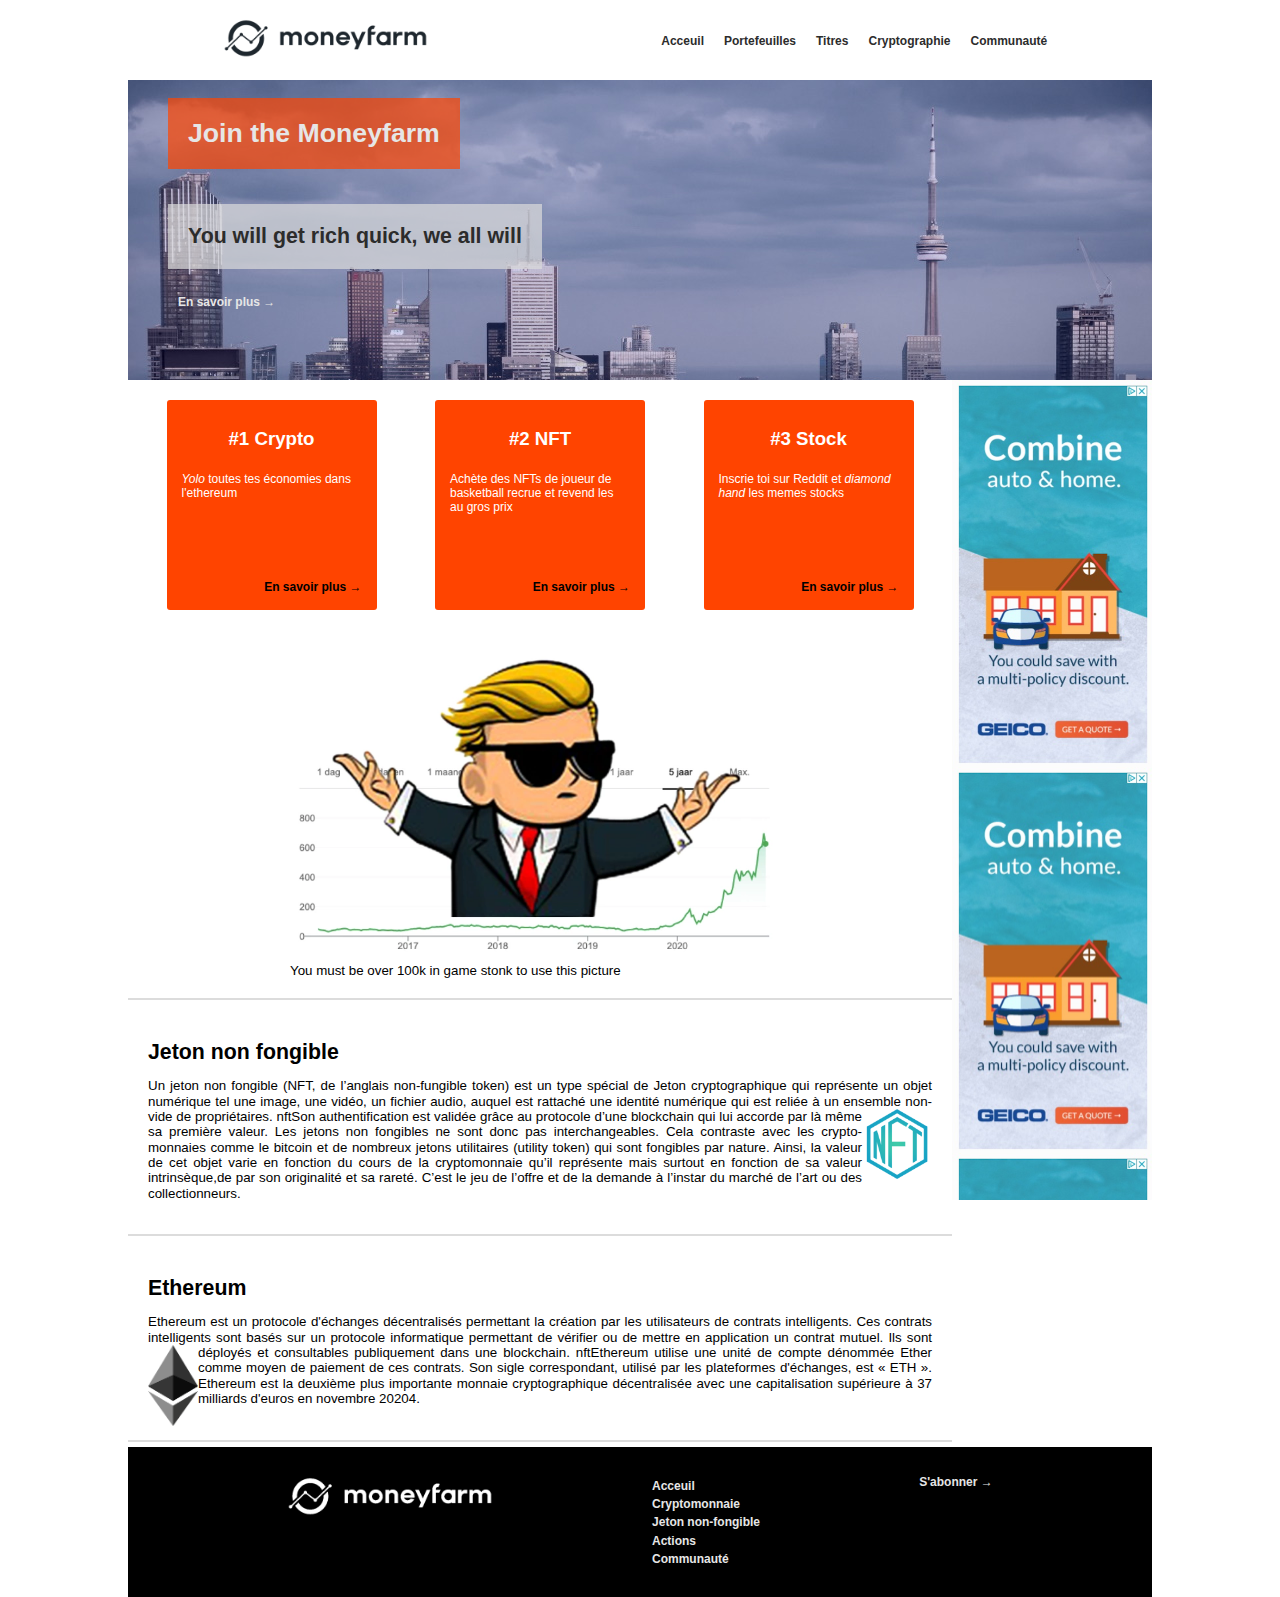
<file: Solution-étape12/index.html>
<!DOCTYPE html>
<html lang="fr">

<head>
    <meta charset="UTF-8">
    <meta http-equiv="X-UA-Compatible" content="IE=edge">
    <meta name="viewport" content="width=device-width, initial-scale=1.0">
    <title>Baystreet Bet</title>
    <link rel="stylesheet" href="css/normalize.css">
    <link rel="stylesheet" href="css/styles.css">
    <link rel="stylesheet" href="css/index.css">
</head>

<body>
    <nav id="menu">
        <a href="#">
            <img src="images/logo.png" alt="Logo" height="40">
        </a>
        <ul>
            <li><a href="#">Acceuil</a></li>
            <li><a href="pages/portefeuilles.html">Portefeuilles</a></li>
            <li><a href="#">Titres</a></li>
            <li><a href="pages/Cryptographie.html">Cryptographie</a></li>
            <li><a href="#">Communauté</a></li>
        </ul>
    </nav>
    <header>
        <h1>Join the Moneyfarm</h1>
        <h2>You will get rich quick, we all will</h2>
        <a href="#">En savoir plus &#8594;</a>
    </header>
    <main>
        <section>
            <nav id="box">
                <div class="box">
                    <h1>#1 Crypto</h1>
                    <p><i> Yolo</i> toutes tes économies dans l'ethereum</p>
                    <a href="#"> En savoir plus &#8594;</a>
                </div>
                <div class="box">
                    <h1>#2 NFT</h1>
                    <p>Achète des NFTs de joueur de basketball recrue et revend les au gros prix</p>
                    <a href="#"> En savoir plus &#8594;</a>
                </div>
                <div class="box">
                    <h1>#3 Stock</h1>
                    <p>Inscrie toi sur Reddit et <i>diamond hand</i> les memes stocks</p>
                    <a href="#"> En savoir plus &#8594;</a>
                </div>
            </nav>
            <article id="meme-stock">
                <figure> 
                    <img src="images/meme-stocks.webp" alt="logo" width="500px">
                    <figcaption>You must be over 100k in game stonk to use this picture</figcaption>
                </figure>
                    
            </article>
            <article id="nft">
                <h1>Jeton non fongible</h1>
                <p> 
                    Un jeton non fongible (NFT, de l’anglais non-fungible token) est un type spécial de Jeton 
                    cryptographique qui représente un objet numérique tel une image, une vidéo, un fichier audio, 
                    auquel est rattaché une identité numérique qui est reliée à un ensemble non-vide de propriétaires.
                    <img src="images/220px-NFT_Icon.png" alt="Jeton" width="70px"> 
                    nftSon authentification est validée grâce au protocole d’une blockchain qui lui accorde par là même 
                    sa première valeur.
                    
                    Les jetons non fongibles ne sont donc pas interchangeables. Cela contraste avec 
                    les crypto-monnaies comme le bitcoin et de nombreux jetons utilitaires (utility token) qui sont 
                    fongibles par nature. Ainsi, la valeur de cet objet varie en fonction du cours de la cryptomonnaie qu’il 
                    représente mais surtout en fonction de sa valeur intrinsèque,de par son originalité et sa rareté. C’est le 
                    jeu de l’offre et de la demande à l’instar du marché de l’art ou des collectionneurs.</p>
            </article>
            <article id="crypto">
                <h1>Ethereum</h1>
                <p>
                    
                    Ethereum est un protocole d'échanges décentralisés permettant la création par les utilisateurs de contrats intelligents. 
                    Ces contrats intelligents sont basés sur un protocole informatique permettant de vérifier ou de mettre en application un 
                    contrat mutuel. Ils sont déployés et consultables publiquement dans une blockchain. 
                    nftEthereum utilise une unité de compte 
                    <img src="images/ethereum_logo_2014.png" alt="nft" width="50px">
                    dénommée Ether comme moyen de paiement de ces contrats. Son sigle correspondant, utilisé par les plateformes d'échanges, 
                    est « ETH ». Ethereum est la deuxième plus importante monnaie cryptographique décentralisée avec une capitalisation 
                    supérieure à 37 milliards d'euros en novembre 20204.
                </p>
            </article>
        </section>
        <aside>
            <img src="images/ads.png" alt="Logo" width="200">
            <img src="images/ads.png" alt="Logo" width="200">
            <img src="images/ads.png" alt="Logo" width="200">
        </aside>
    </main>
    <footer>
        <nav>
            <a href="#">
                <img src="images/logo_blanc.png" alt="Logo" height="40">
            </a>
            <ul>
                <li><a href="#">Acceuil</a></li>
                <li><a href="#crypto">Cryptomonnaie</a></li>
                <li><a href="#nft">Jeton non-fongible</a></li>
                <li><a href="#meme-stock">Actions</a></li>
                <li><a href="#">Communauté</a></li>
            </ul>
            <a href="#">S'abonner &#8594;</a>
        </nav>
    </footer>
</body>

</html>
</file>
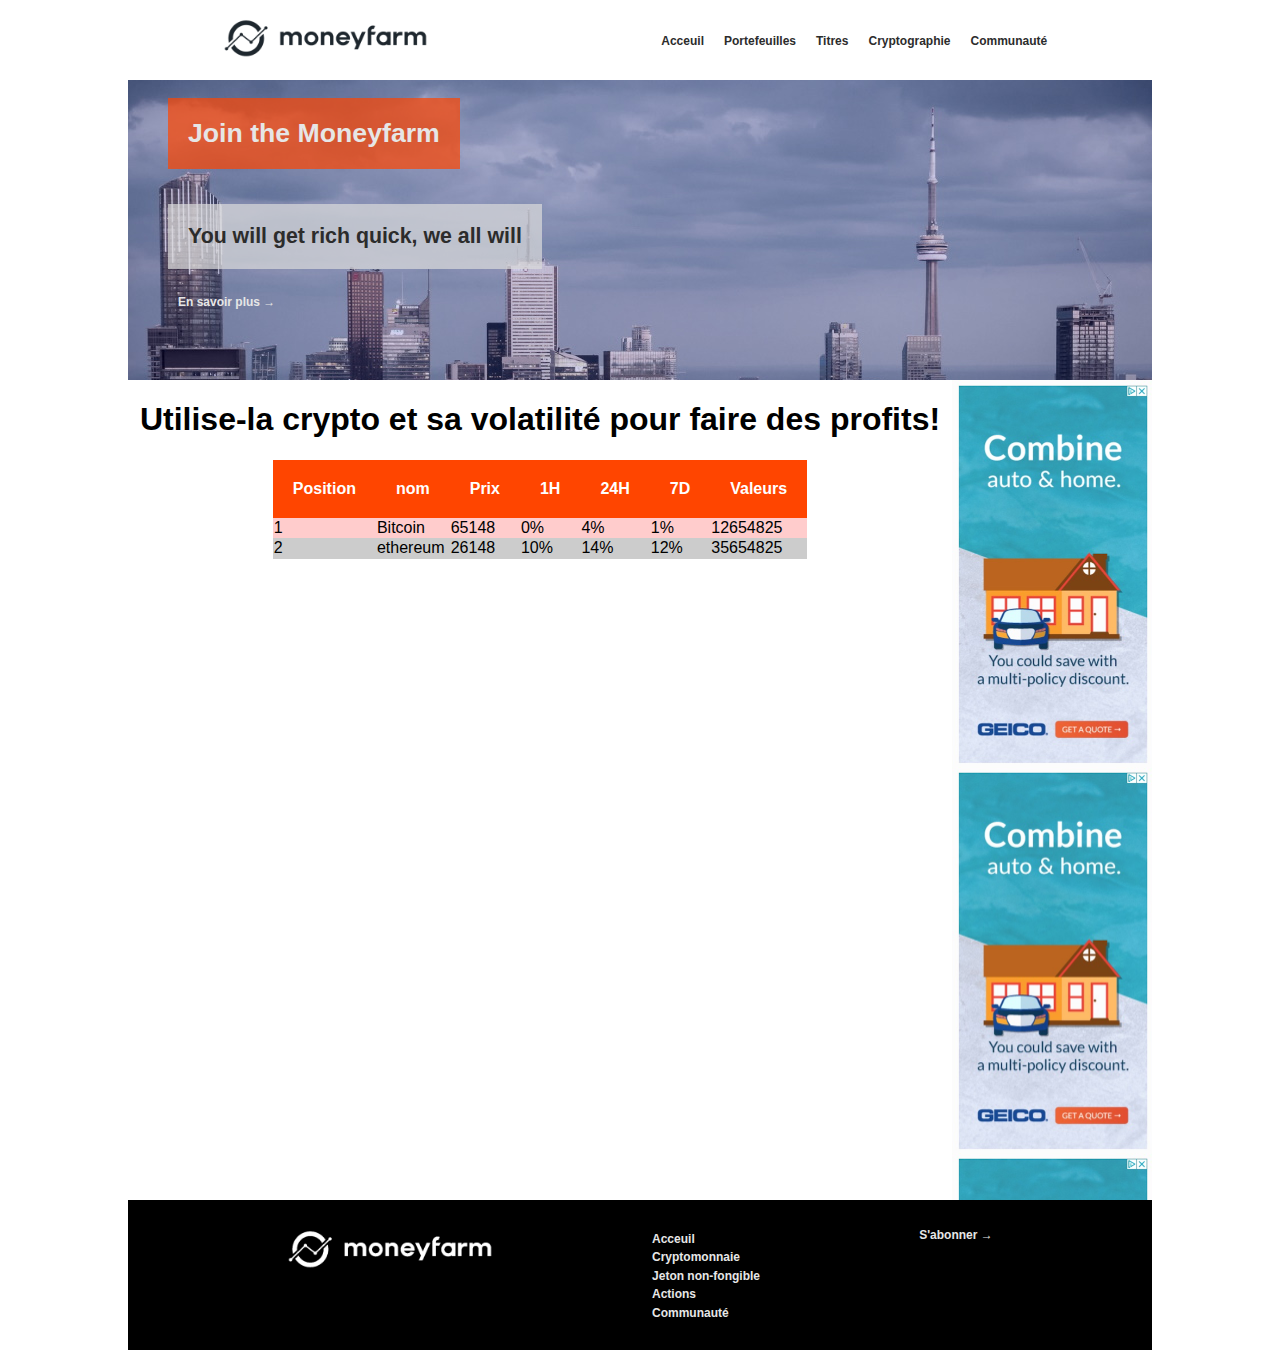
<file: Solution-étape12/pages/Cryptographie.html>
<!DOCTYPE html>
<html lang="fr">

<head>
    <meta charset="UTF-8">
    <meta http-equiv="X-UA-Compatible" content="IE=edge">
    <meta name="viewport" content="width=device-width, initial-scale=1.0">
    <title>Baystreet Bet</title>
    <link rel="stylesheet" href="../css/normalize.css">
    <link rel="stylesheet" href="../css/styles.css">
    <link rel="stylesheet" href="../css/Cryptographie.css">
</head>

<body>
    <nav id="menu">
        <a href="#">
            <img src="../images/logo.png" alt="Logo" height="40">
        </a>
        <ul>
            <li><a href="../index.html">Acceuil</a></li>
            <li><a href="portefeuilles.html">Portefeuilles</a></li>
            <li><a href="#">Titres</a></li>
            <li><a href="#nft">Cryptographie</a></li>
            <li><a href="#">Communauté</a></li>
        </ul>
    </nav>
    <header>
        <h1>Join the Moneyfarm</h1>
        <h2>You will get rich quick, we all will</h2>
        <a href="#">En savoir plus &#8594;</a>
    </header>
    <main>
        <section>
            <h1>Utilise-la crypto et sa volatilité pour faire des profits!</h1>
            <table>
                <thead>
                    <tr>
                        <th> Position</th>
                        <th>nom  </th>
                        <th>Prix </th>
                        <th>1H </th>
                        <th>24H </th>
                        <th>7D </th>
                        <th> Valeurs</th>
                    </tr>
                    

                </thead>
                <tbody>
                    <tr>
                        <td>1</td>
                        <td>Bitcoin</td>
                        <td>65148</td>
                        <td>0%</td>
                        <td>4%</td>
                        <td>1%</td>
                        <td>12654825</td>
                    </tr>

                    <tr>
                        <td>2</td>
                        <td>ethereum</td>
                        <td>26148</td>
                        <td>10%</td>
                        <td>14%</td>
                        <td>12%</td>
                        <td>35654825</td>
                    </tr>


                </tbody>
                <tfoot>

                </tfoot>
            </table>
        </section>
        <aside>
            <img src="../images/ads.png" alt="Logo" width="200">
            <img src="../images/ads.png" alt="Logo" width="200">
            <img src="../images/ads.png" alt="Logo" width="200">
        </aside>
    </main>
    <footer>
        <nav>
            <a href="#">
                <img src="../images/logo_blanc.png" alt="Logo" height="40">
            </a>
            <ul>
                <li><a href="#">Acceuil</a></li>
                <li><a href="#crypto">Cryptomonnaie</a></li>
                <li><a href="#nft">Jeton non-fongible</a></li>
                <li><a href="#meme-stock">Actions</a></li>
                <li><a href="#">Communauté</a></li>
            </ul>
            <a href="#">S'abonner &#8594;</a>
        </nav>
    </footer>
</body>

</html>
</file>
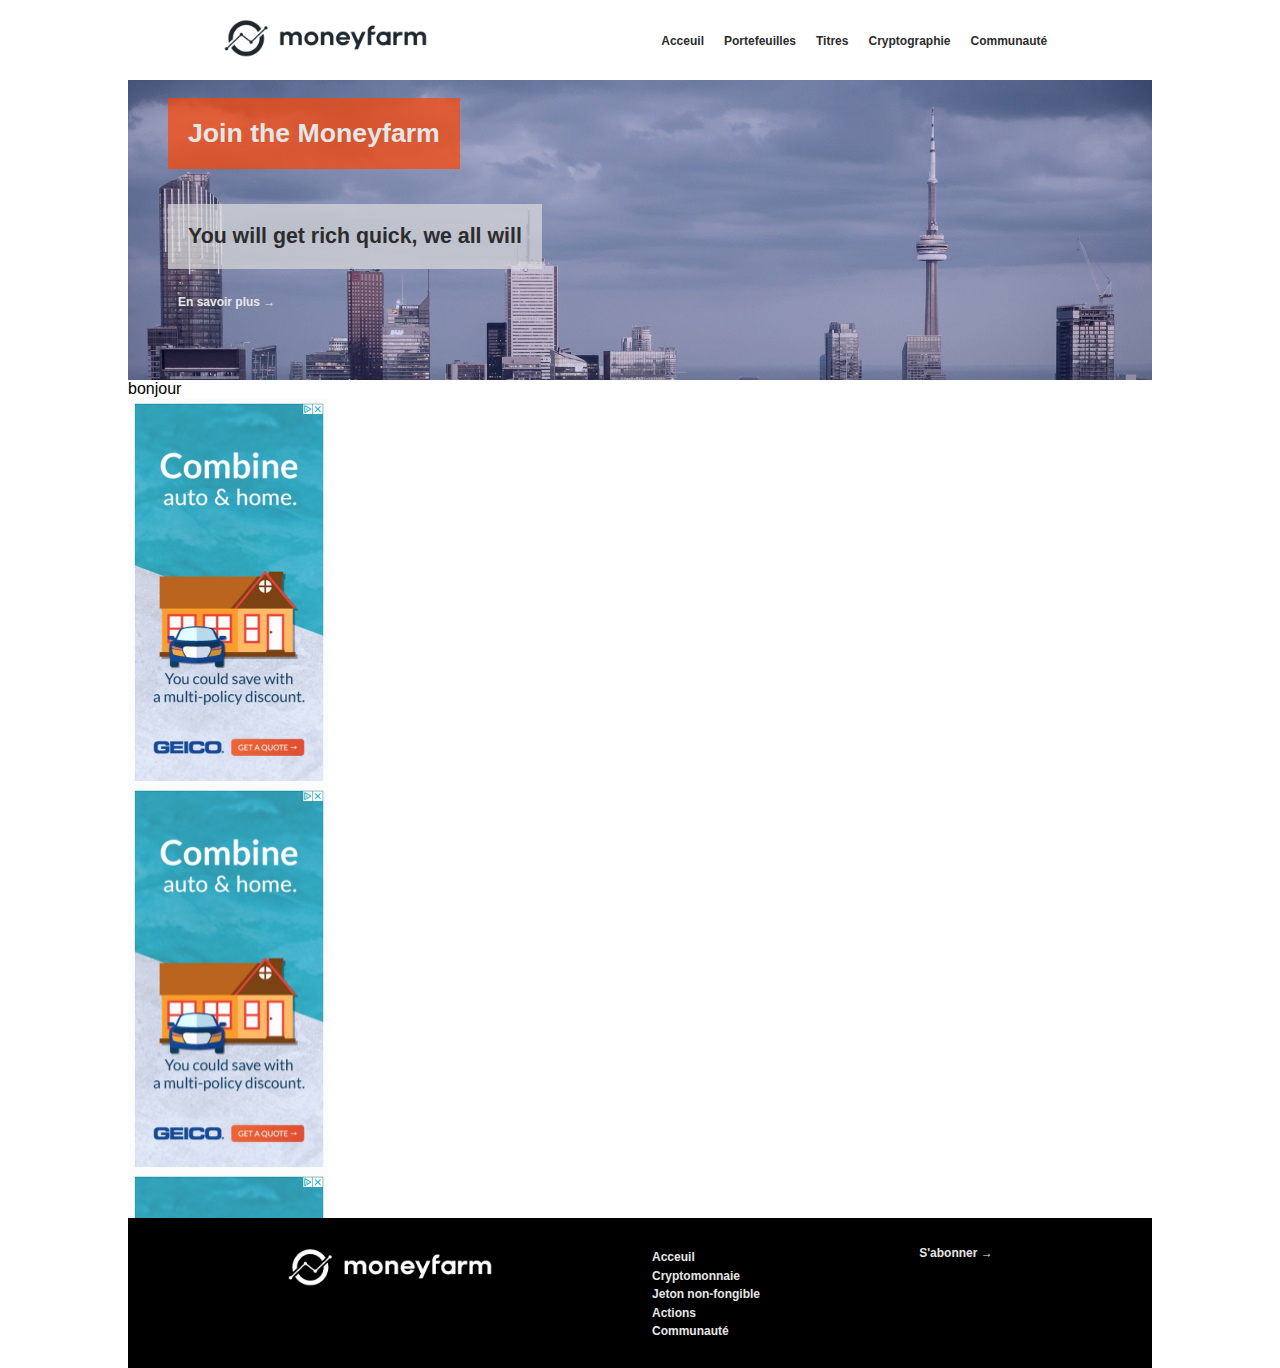
<file: Solution-étape12/pages/portefeuilles.html>
<!DOCTYPE html>
<html lang="fr">

<head>
    <meta charset="UTF-8">
    <meta http-equiv="X-UA-Compatible" content="IE=edge">
    <meta name="viewport" content="width=device-width, initial-scale=1.0">
    <title>Baystreet Bet</title>
    <link rel="stylesheet" href="../css/normalize.css">
    <link rel="stylesheet" href="../css/styles.css">
</head>

<body>
    <nav id="menu">
        <a href="#">
            <img src="../images/logo.png" alt="Logo" height="40">
        </a>
        <ul>
            <li><a href="../index.html">Acceuil</a></li>
            <li><a href="#">Portefeuilles</a></li>
            <li><a href="#">Titres</a></li>
            <li><a href="Cryptographie.html">Cryptographie</a></li>
            <li><a href="#">Communauté</a></li>
        </ul>
    </nav>
    <header>
        <h1>Join the Moneyfarm</h1>
        <h2>You will get rich quick, we all will</h2>
        <a href="#">En savoir plus &#8594;</a>
    </header>
    <main>
        <section>
            bonjour
        </section>
        <aside>
            <img src="../images/ads.png" alt="Logo" width="200">
            <img src="../images/ads.png" alt="Logo" width="200">
            <img src="../images/ads.png" alt="Logo" width="200">
        </aside>
    </main>
    <footer>
        <nav>
            <a href="#">
                <img src="../images/logo_blanc.png" alt="Logo" height="40">
            </a>
            <ul>
                <li><a href="#">Acceuil</a></li>
                <li><a href="#crypto">Cryptomonnaie</a></li>
                <li><a href="#nft">Jeton non-fongible</a></li>
                <li><a href="#meme-stock">Actions</a></li>
                <li><a href="#">Communauté</a></li>
            </ul>
            <a href="#">S'abonner &#8594;</a>
        </nav>
    </footer>
</body>

</html>
</file>
<file: Solution-étape12/css/styles.css>
a{
    text-decoration: none;
    /*ajout*/
    font-size: 12px;
    font-weight: bold;
    /*fin ajout*/
}

body{
    width: 100%;
    font-family: Verdana, Geneva, Tahoma, sans-serif;
}

header, main, footer {
    width: 1024px;
    margin: auto;
}

nav#menu {
    width: 1024px;
    margin: auto;
    position:fixed;
    top:0;
    background-color: white;
    width: 100%;
    height: 80px;
    z-index: 2;
}

nav{
    display: flex;
    flex-direction: row;
    justify-content: space-evenly;
    align-items: center;
}

ul{
    padding: 0px;
    margin: 0px;
    list-style: none;
    display: flex;
    
}



nav#menu ul li  a{
    color: rgb(44, 44, 44);
    font-size: 12px;
    font-weight: bold;
    padding-left: 10px;
    padding-right: 10px;
}
/*ajout*/
nav#menu ul li a:hover, header a:hover{
    border-bottom: 4px solid orangered;
    /*fin ajout*/
}

header{
    margin-top: 80px;
    height: 300px;
    /*ajout*/
    background-image: url(../images/toronto.jpg);
    background-size: cover;
    display: flex;
    flex-direction: column;
    justify-content: flex-start;
    /*fin ajout*/
}

/*ajout*/
header > *{
    margin-left: 40px;
    padding: 20px;
    width: max-content;
}
header > h1{
    background-color: rgba(255, 68, 0, 0.7);
    color: rgb(230, 230, 230);
    font-size: 20pt;
}
header > h2{
    background-color: rgba(219, 219, 219, 0.7);
    color: rgb(44, 44, 44);
    font-size: 16pt;
}
header a{
    color: rgb(230, 230, 230);
    padding: 10px;
}
/*fin ajout*/



aside{
    display: flex;
    flex-direction: column;
   /* position: sticky;
    align-self: flex-start;
    top:80px;
    background-color: white;*/
    align-self: flex-start;
    position: sticky;
    max-height: calc(100vh - 80px);
    top:80px;
    background-color: white;
    z-index: 1;
    overflow: auto;
}


/*fin ajout*/
footer{
    display: flex;
    flex-direction: row;
    align-items:center;
    height: 150px;
    background-color: black;
}

footer>nav{
    flex:1;
    display: flex;
    justify-content: space-evenly;
    align-items:flex-start;
}

footer ul{
    flex-direction: column;
}

footer ul li a{
    height: 25px;
}
footer a{
    color: rgb(230, 230, 230 );
}
</file>
<file: Solution-étape12/css/index.css>
section{
    flex: 1;
}

.box{
    width: 180px;
    height: 180px;
    padding:15px;
    margin: 20px;
    background-color: rgba(255,68,0);
    color: white;
    border-radius: 3px;
    display: flex;
    flex-direction: column;
    align-items: center;
}

.box>h1{
    font-size: 14pt;
}
.box>p{
    font-size: 9pt;
}

.box a{
    color: black;
    margin-top: auto;
    align-self: flex-end;
}
/*début ajout*/
article{
    margin-bottom: 5px;
    border-bottom: 2px solid gainsboro;
    padding: 20px;
    color:(44,44,44)
} 
article>h1{
    font-size: 16pt;
}

article>p, figcaption{
    font-size: 10pt;
    text-align: justify;
}

article#nft img{
    float: right;
}

article#crypto img{
    float: left;
}

article#meme-stock figure{
    margin: auto;
    width: 500px;
}

main{
    display: flex;
    flex-direction: row;
}
</file>
<file: Solution-étape12/css/Cryptographie.css>
section{
    flex: 1;
}
main{
    display: flex;
    flex-direction: row;
}

h1{
    text-align: center;
    color: black;
}
table{
    margin: auto;
    
}
table, th, td{
    
    border-collapse: collapse;
}
thead{
    background-color: orangered;
    color: white;
}
th{
    padding: 20px;
}

tbody >tr:nth-child(even){
    background: #ccc;
}

tbody >tr:nth-child(odd){
    background: #fcc;
}
</file>
